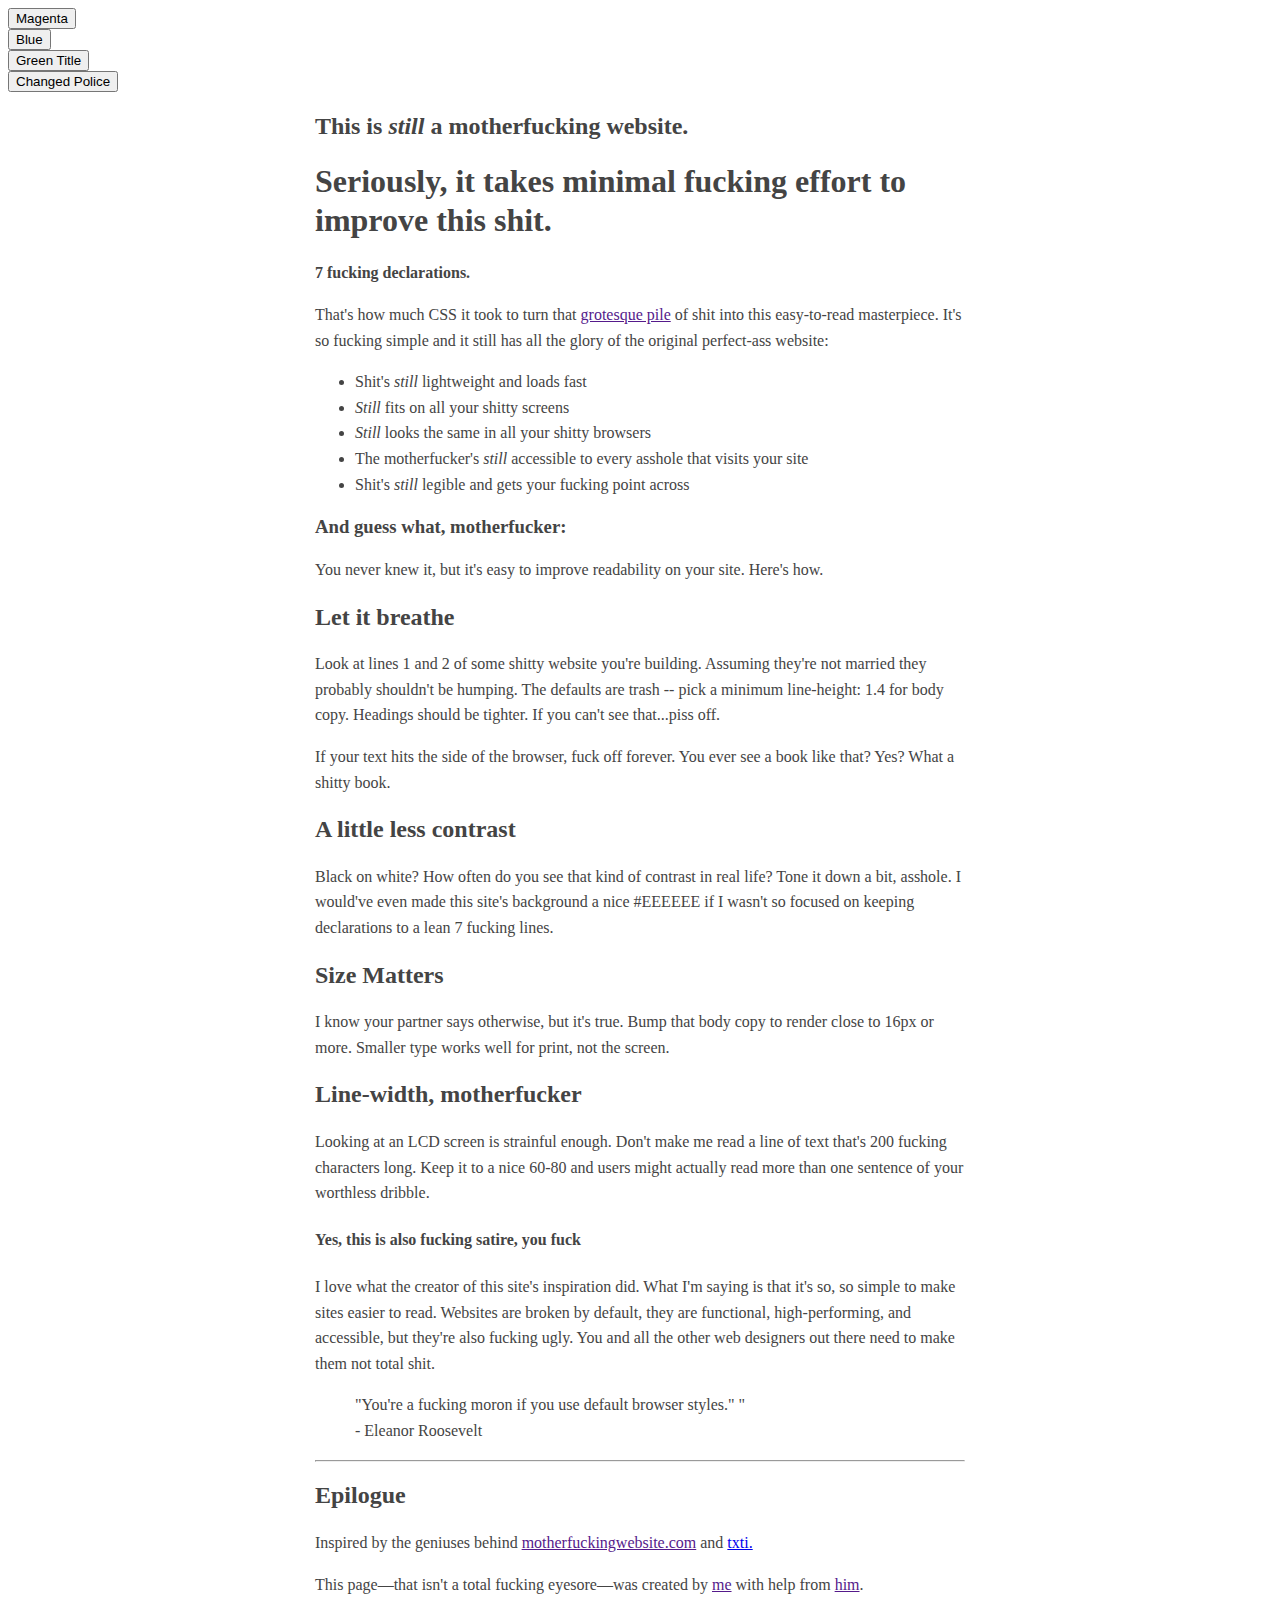
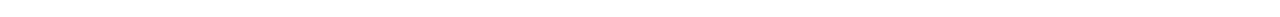
<file: index.html>
<!DOCTYPE html>
<html>
<head>

<meta http-equiv="Content-Type" content="text/html; charset=UTF-8">

<title>Better Motherfucking Website </title> 
<link rel="stylesheet" type="text/css" href="style.css">

</head>

<body> 
		<!-- Début du pop-up  -->
		<div id="grey">
		<div class="popup">
			<div class="message">
				<p>"Hey le site xxxvidsxxx est trop bien. Viens dessus stp please" </p>
			</div>
			<div class="choice">
				<div class="oui"><a href="https://www.youtube.com/watch?v=dQw4w9WgXcQ" id="oui">Oui?</a></div>
				<div class="non"><a id="non">Non?</a></div>
			</div>
		</div>
		</div>
	
	<!-- Fin du pop-up  -->
	<div class="changed">
		<div id="magenta"class="text">
			<button>Magenta</button>
		</div>
		<div id="blue" class="text">
			<button>Blue</button>
		</div>
		<div id="greentitle" class="text">
			<button>Green Title</button>
		</div>
		<div id="changedpolice" class="text">
			<button>Changed Police</button>
		</div>

	<div id="body">
	
	<header>
	
	<h2> This is <em>still</em> a motherfucking website. </h2>
	

	</header>

	<h1> Seriously, it takes minimal fucking effort to improve this shit. </h1>

	<a> <b>7 fucking declarations.</b> </a>

	<p> That's how much CSS it took to turn that <a href="">grotesque pile</a> of shit into this easy-to-read masterpiece. It's so fucking simple and it still has all the glory of the original perfect-ass website: </p>

	<ul>
		<li> Shit's <em>still</em> lightweight and loads fast </li>
		<li> <em>Still</em> fits on all your shitty screens </li>
		<li> <em>Still</em> looks the same in all your shitty browsers </li>
		<li> The motherfucker's <em>still</em> accessible to every asshole that visits your site </li>
		<li> Shit's <em>still</em> legible and gets your fucking point across </li>

	</ul>

		     
		<h3> And guess what, motherfucker: </h3>
		
		<p> You never knew it, but it's easy to improve readability on your site. Here's how. </p>


		<h2> Let it breathe </h2>

		<p> Look at lines 1 and 2 of some shitty website you're building. Assuming they're not married they probably shouldn't be humping. The defaults are trash -- pick a minimum line-height: 1.4 for body copy. Headings should be tighter. If you can't see that...piss off. </p>
		<p> If your text hits the side of the browser, fuck off forever. You ever see a book like that? Yes? What a shitty book. </p>

		<h2> A little less contrast </h2>

		<p> Black on white? How often do you see that kind of contrast in real life? Tone it down a bit, asshole. I would've even made this site's background a nice #EEEEEE if I wasn't so focused on keeping declarations to a lean 7 fucking lines. </p>

		<h2> Size Matters </h2>

		<p> I know your partner says otherwise, but it's true. Bump that body copy to render close to 16px or more. Smaller type works well for print, not the screen. </p>

		<h2> Line-width, motherfucker </h2>
		<p> Looking at an LCD screen is strainful enough. Don't make me read a line of text that's 200 fucking characters long. Keep it to a nice 60-80 and users might actually read more than one sentence of your worthless dribble. </p>

		<h4> Yes, this is also fucking satire, you fuck </h4>

		<p>I love what the creator of this site's inspiration did. What I'm saying is that it's so, so simple to make sites easier to read. Websites are broken by default, they are functional, high-performing, and accessible, but they're also fucking ugly. You and all the other web designers out there need to make them not total shit. </p>

		<blockquote> 
	"You're a fucking moron if you use default browser styles." " <br>
	- Eleanor Roosevelt  
		</blockquote>

 <hr>
		<h2> Epilogue </h2>
		
		<p>Inspired by the geniuses behind <a href="">motherfuckingwebsite.com</a> and  <a href="txti.html">txti.</a> </p>

		<p> This page—that isn't a total fucking eyesore—was created by <a href="">me</a> with help from <a href="">him</a>.</p>
		</div>
</body>
<script type="text/javascript" src="script.js"></script>
</html>
</file>
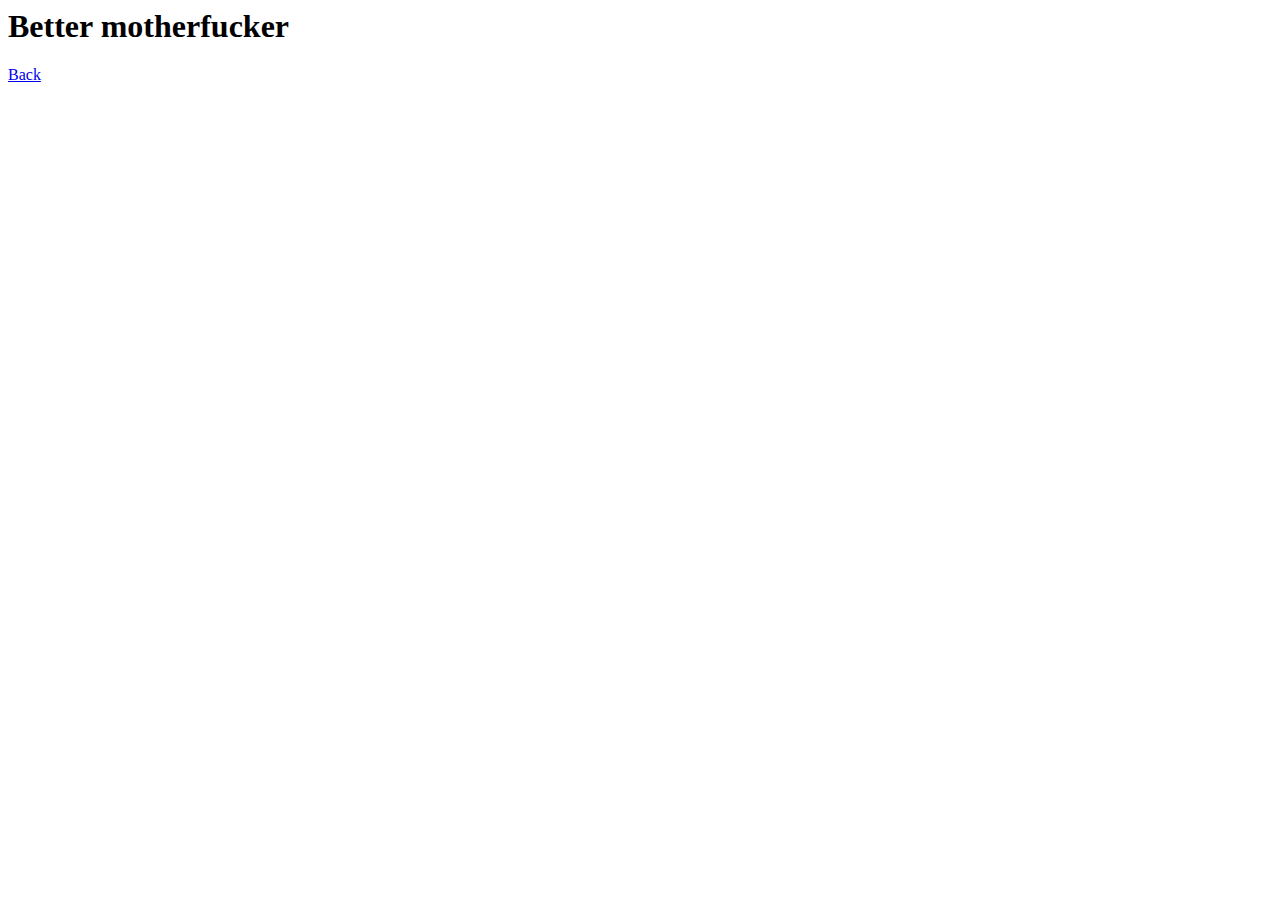
<file: txti.html>
<!DOCTYPE>
	<html>
		<head>
		<meta http-equiv="Content-Type" content="text/html; charset=UTF-8">
			<title> Txti  </title>

</head>

<body> 
<h1> Better motherfucker </h1>
<a href="index.html">  Back </a>

</body>
</html>
</file>
<file: style.css>
#body{
font-size: 16px;
width: 650px;	
margin : 20px auto;
line-height: 1.6;
color:#444;
padding:0 10px;
} 


h1,h2,h3{
line-height:1.2;
}

div#grey {
position: fixed;
background-color: #808080;
margin: 60px;
margin-left: 200px;
width: 70%;
height: 70%;
opacity: 0.92;
border-radius: 4px 4px 4px 4px;
display: none;
}


div.message {
max-width: 800px;
    font-family: Open Sans,Arial;
	margin: 50px auto;
    line-height: 1.4;
    text-align: justify;
	font-size: 50px;
	color:#454545;
	padding: 10px;

}

div.oui {
text-decoration: none;
border-radius: 1px 2px 2px 1px;
padding: 10px;
text-align: justify;
font-size: 40px;
display: inline;
color: white;
margin-left: 300px;
}

div.non {
text-decoration: none;
border-radius: 1px 2px 2px 1px;
padding: 10px;
text-align: justify;
font-size: 40px;
display: inline;
color: red ;

}

div.oui>a {
text-decoration: none;
color: white;
}

#non:hover{
	cursor: pointer;
}

#oui:hover{
	cursor: pointer;
}
</file>
